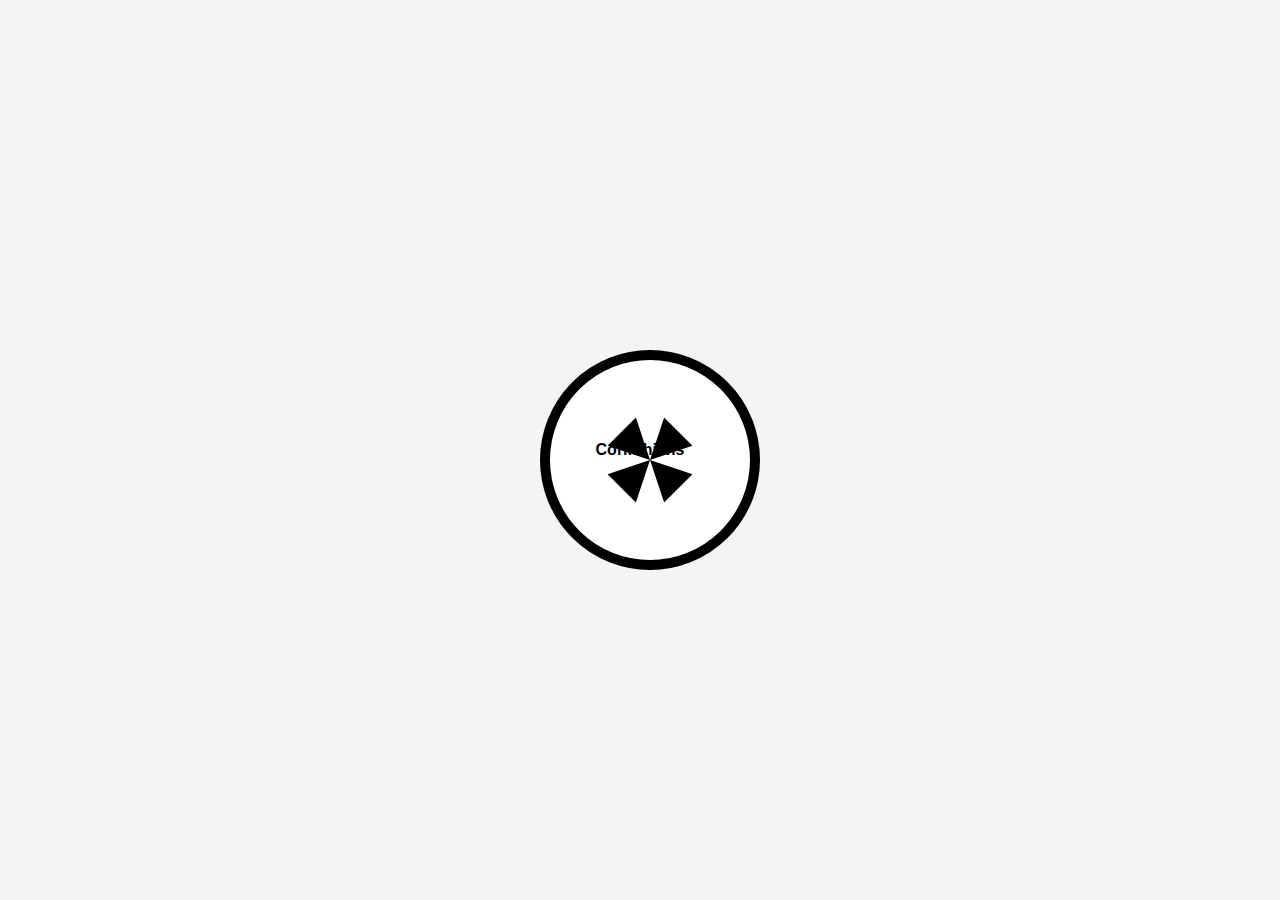
<file: FrontEnd Ygor/Corinthians/Corinthians.html>
<!DOCTYPE html>
<html lang="pt-BR">
<head>
    <meta charset="UTF-8">
    <meta name="viewport" content="width=device-width, initial-scale=1.0">
    <title>Logo Corinthians</title>
    <link rel="stylesheet" href="corinthians.css">
</head>
<body>
    <div class="logo">
        <div class="circle">
            <div class="anchor"></div>
            <div class="anchor"></div>
            <div class="anchor"></div>
            <div class="anchor"></div>
        </div>
        <div class="text">Corinthians</div>
    </div>
</body>
</html>
</file>
<file: FrontEnd Ygor/Corinthians/corinthians.css>
body {
    display: flex;
    justify-content: center;
    align-items: center;
    height: 100vh;
    background-color: #f4f4f4;
    margin: 0;
}

.logo {
    position: relative;
    width: 200px;
    height: 200px;
    text-align: center;
}

.circle {
    position: relative;
    width: 100%;
    height: 100%;
    border: 10px solid #000;
    border-radius: 50%;
    background-color: #fff;
}

.anchor {
    position: absolute;
    width: 0;
    height: 0;
    border-style: solid;
    border-width: 40px 20px;
    border-color: transparent transparent #000 transparent;
    top: 50%;
    left: 50%;
    transform: translate(-50%, -50%);
}

.anchor:nth-child(1) {
    transform: translate(-50%, -50%) rotate(45deg);
}

.anchor:nth-child(2) {
    transform: translate(-50%, -50%) rotate(135deg);
}

.anchor:nth-child(3) {
    transform: translate(-50%, -50%) rotate(-45deg);
}

.anchor:nth-child(4) {
    transform: translate(-50%, -50%) rotate(-135deg);
}

.text {
    position: absolute;
    top: 50%;
    left: 50%;
    transform: translate(-50%, -50%);
    font-family: Arial, sans-serif;
    font-weight: bold;
    color: #000;
}
</file>
